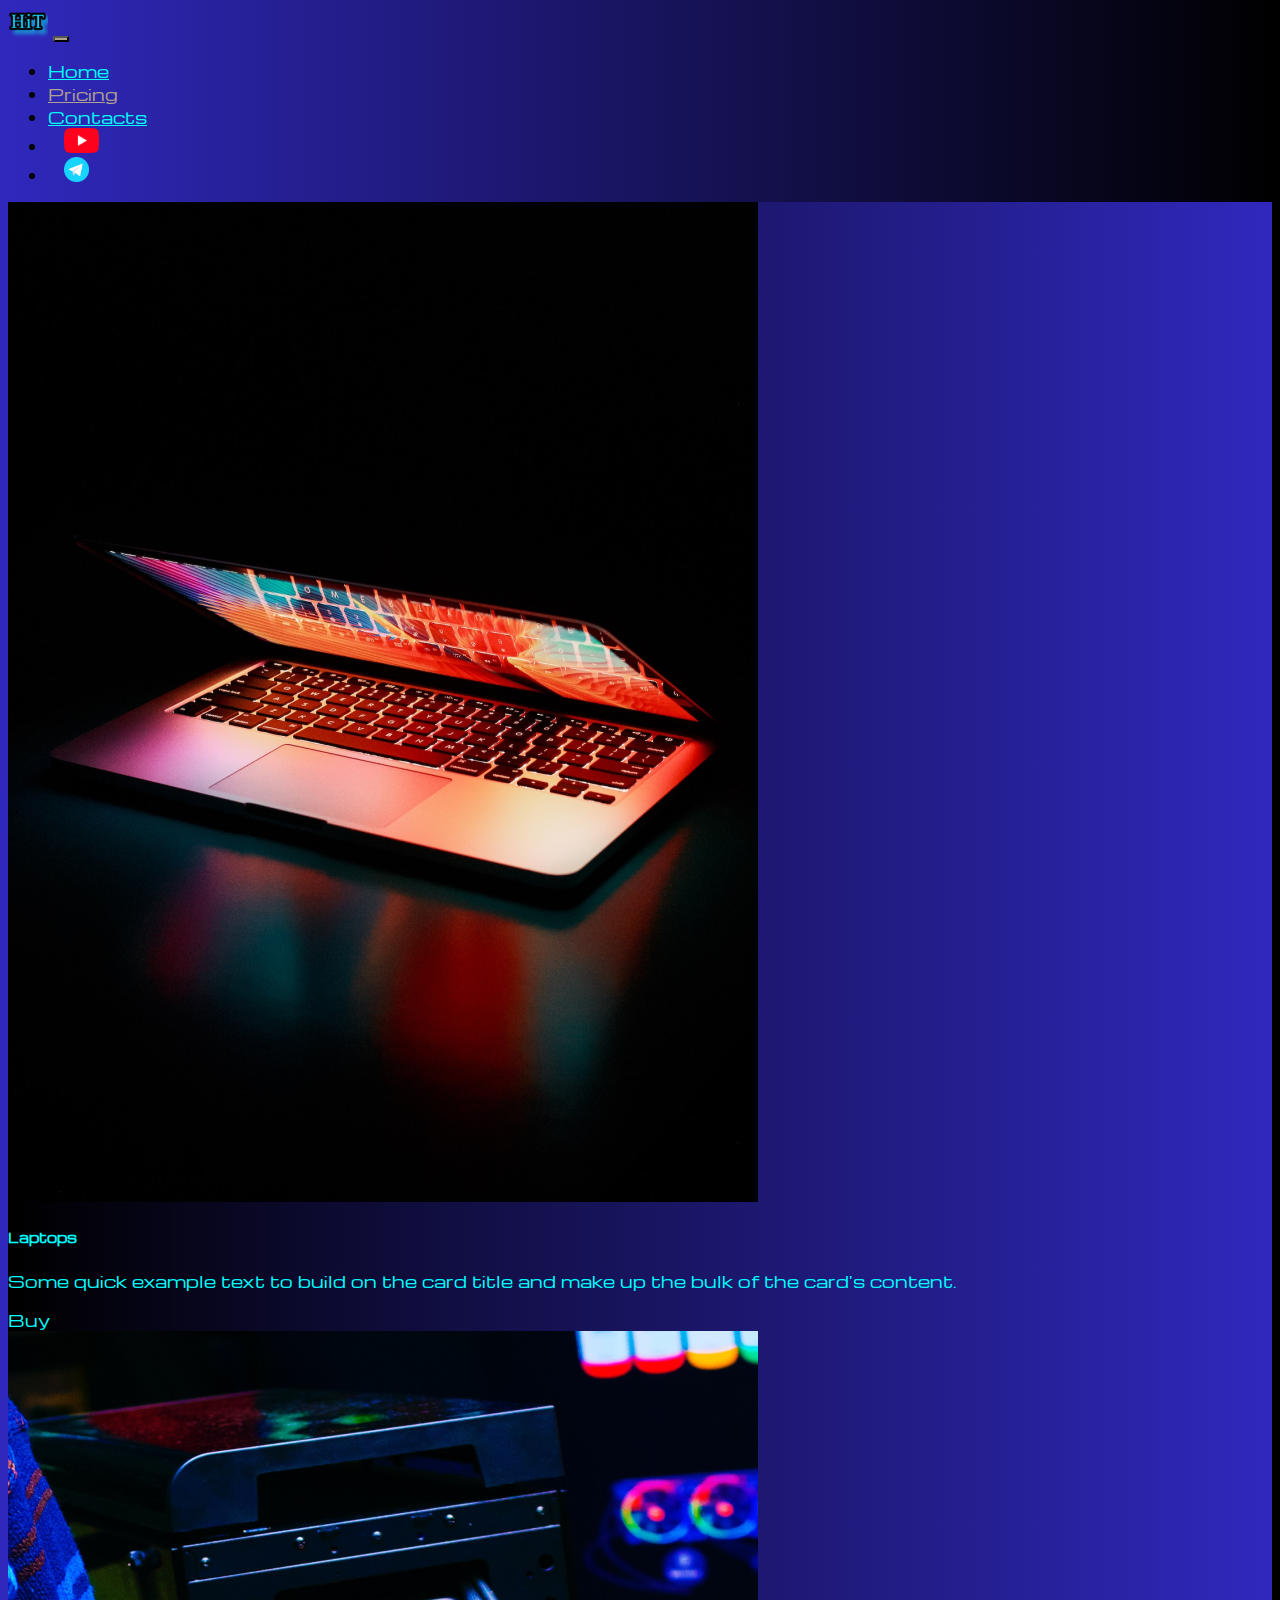
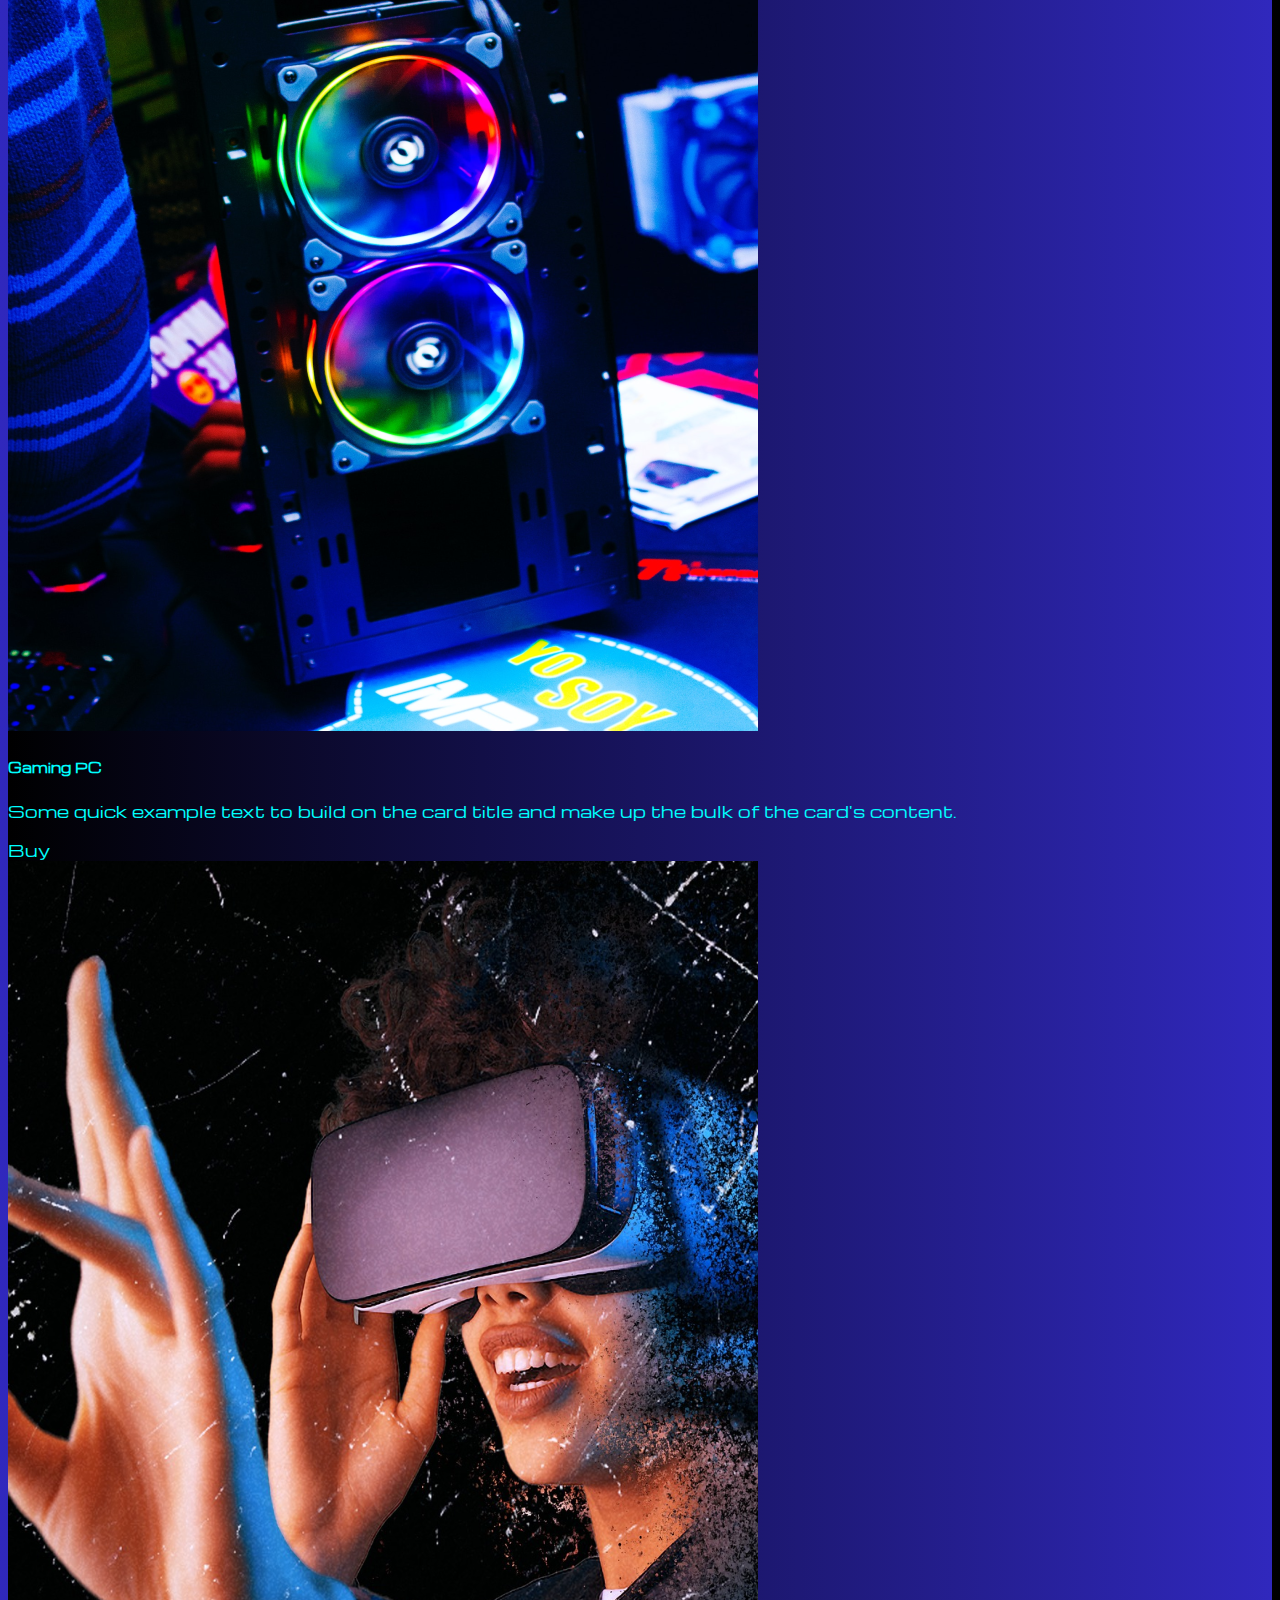
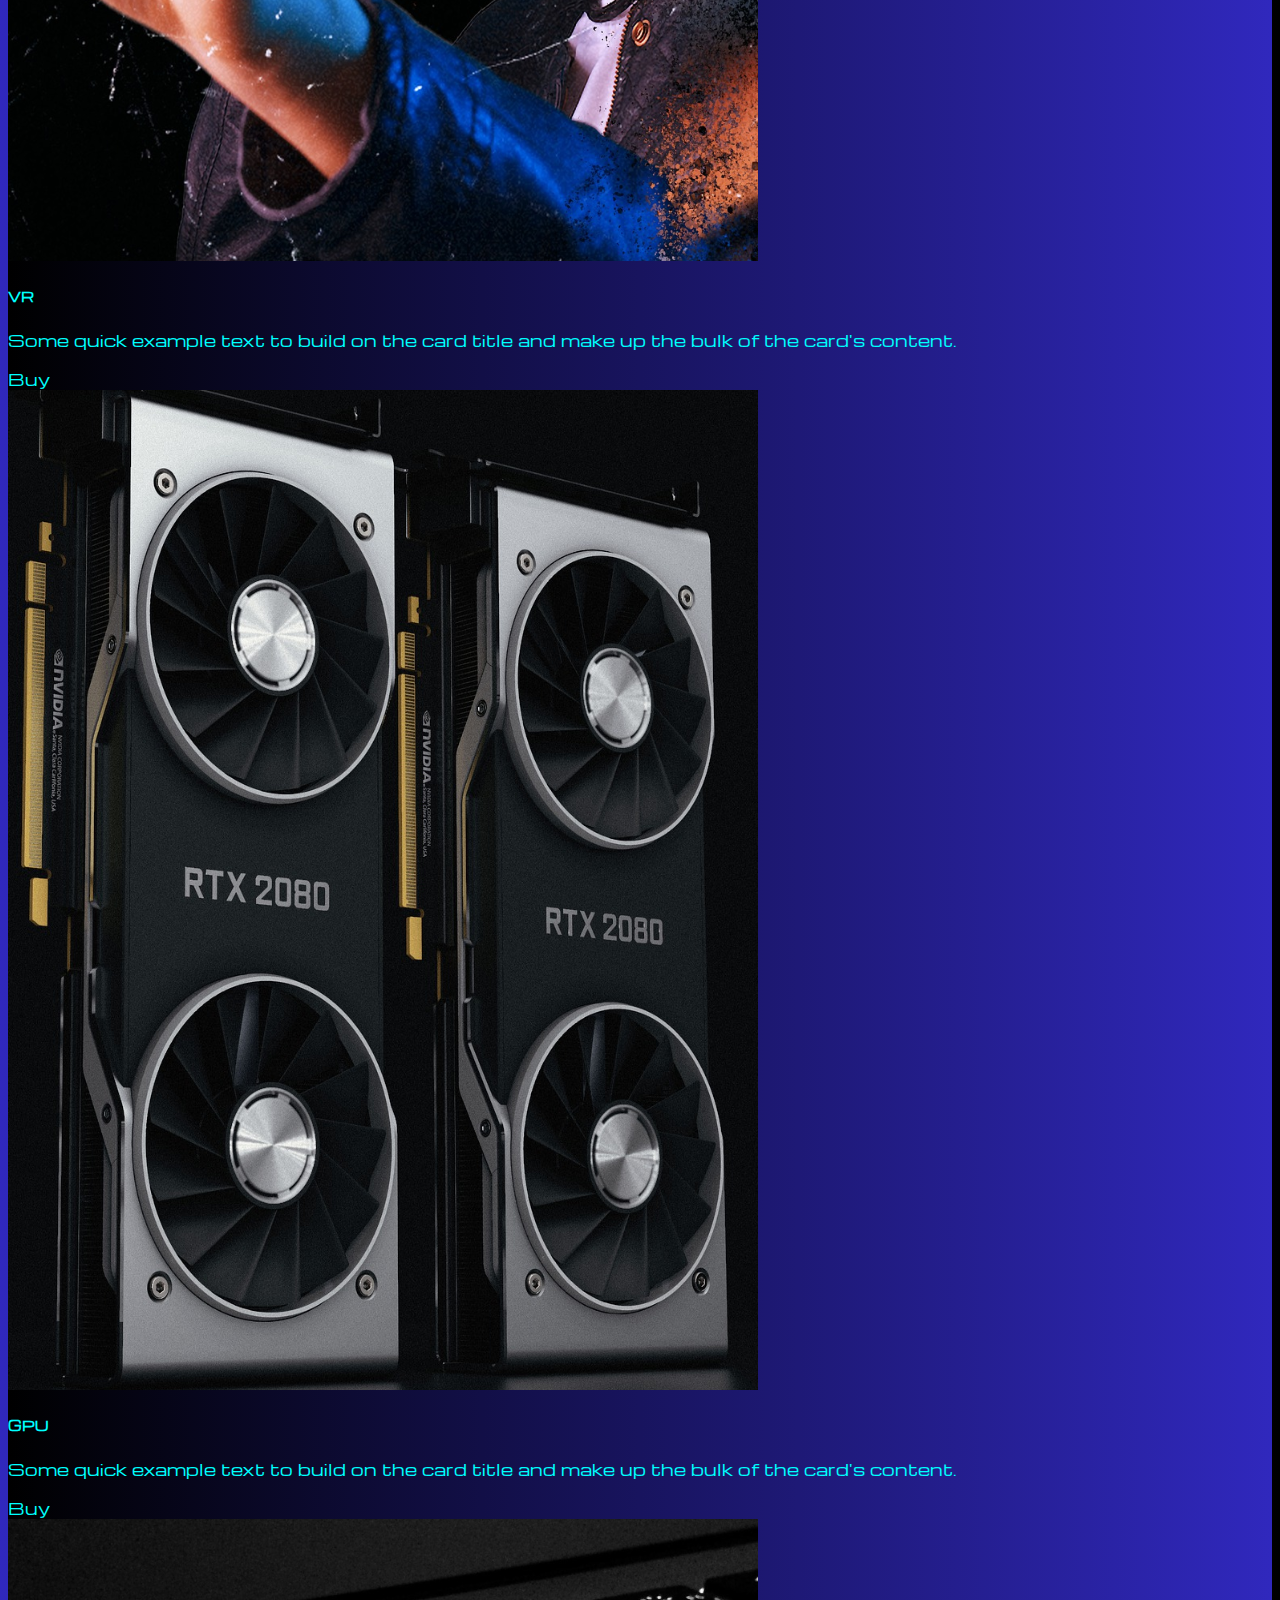
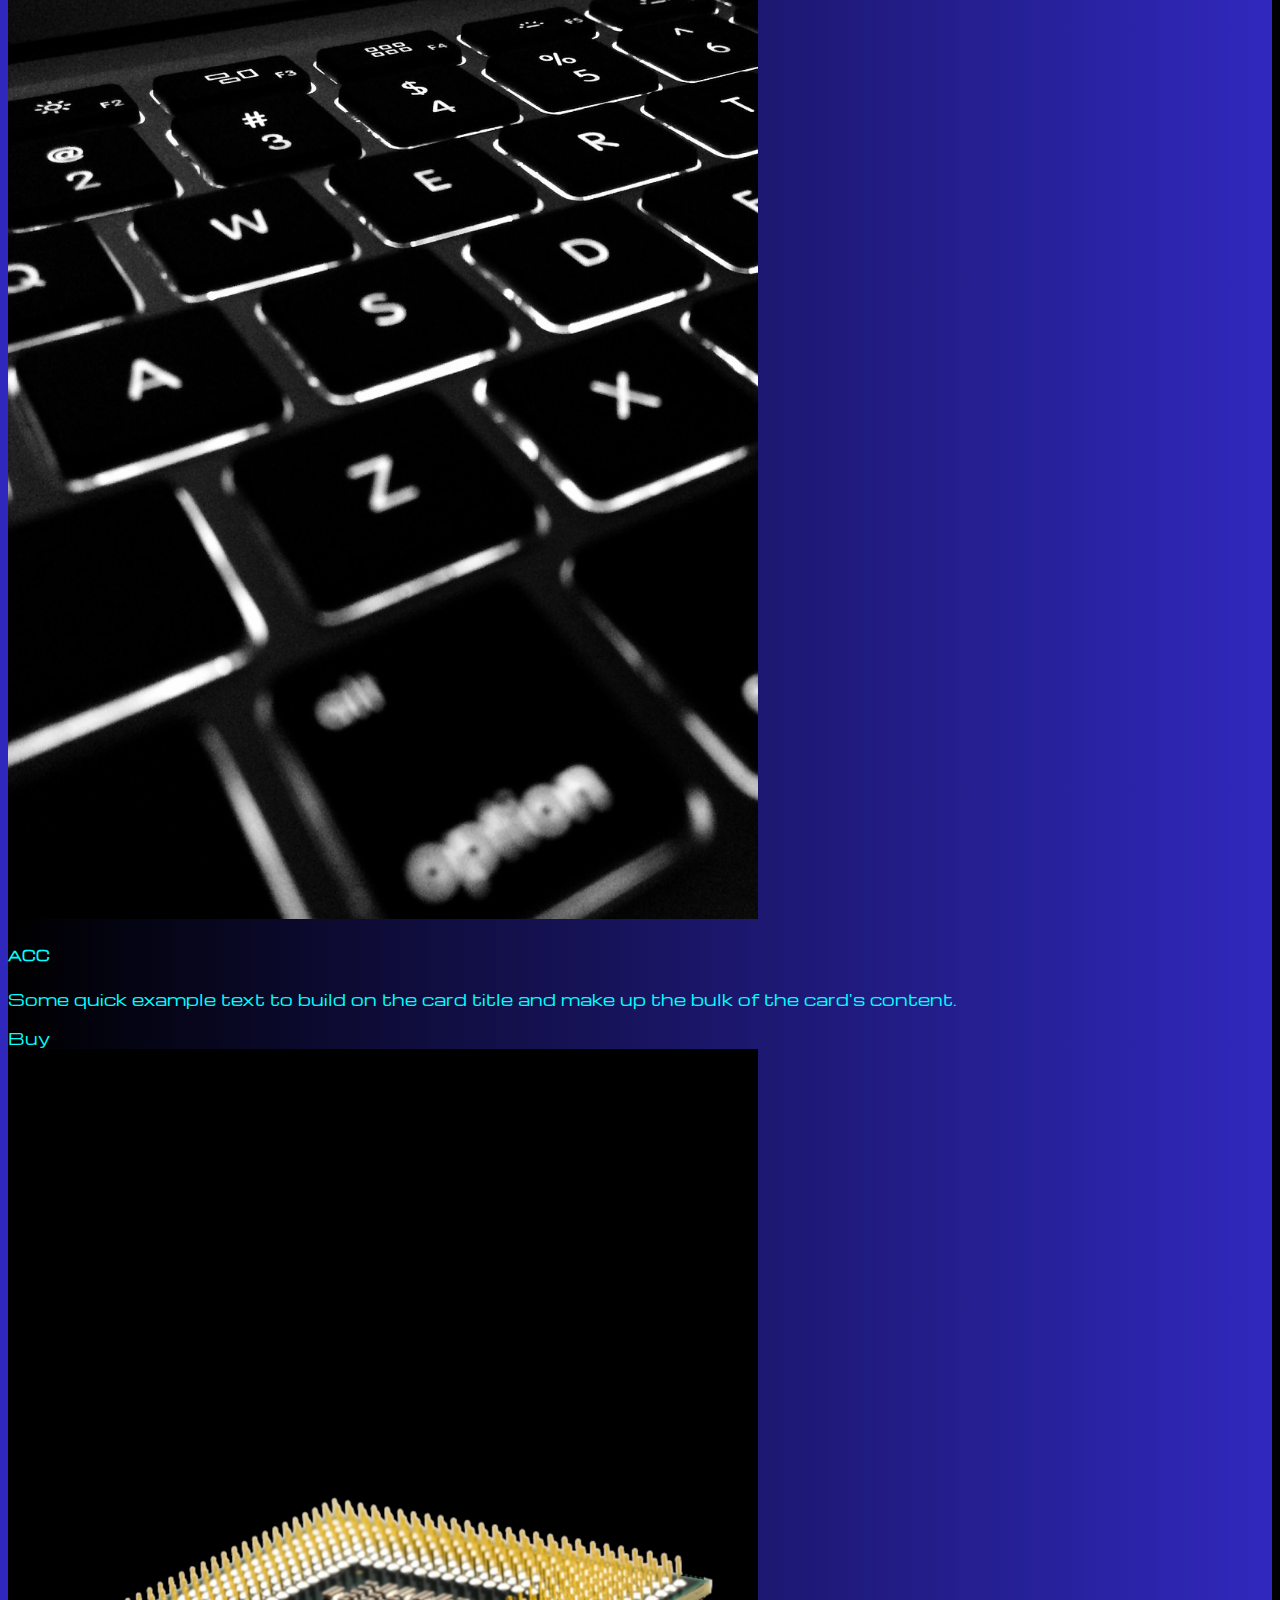
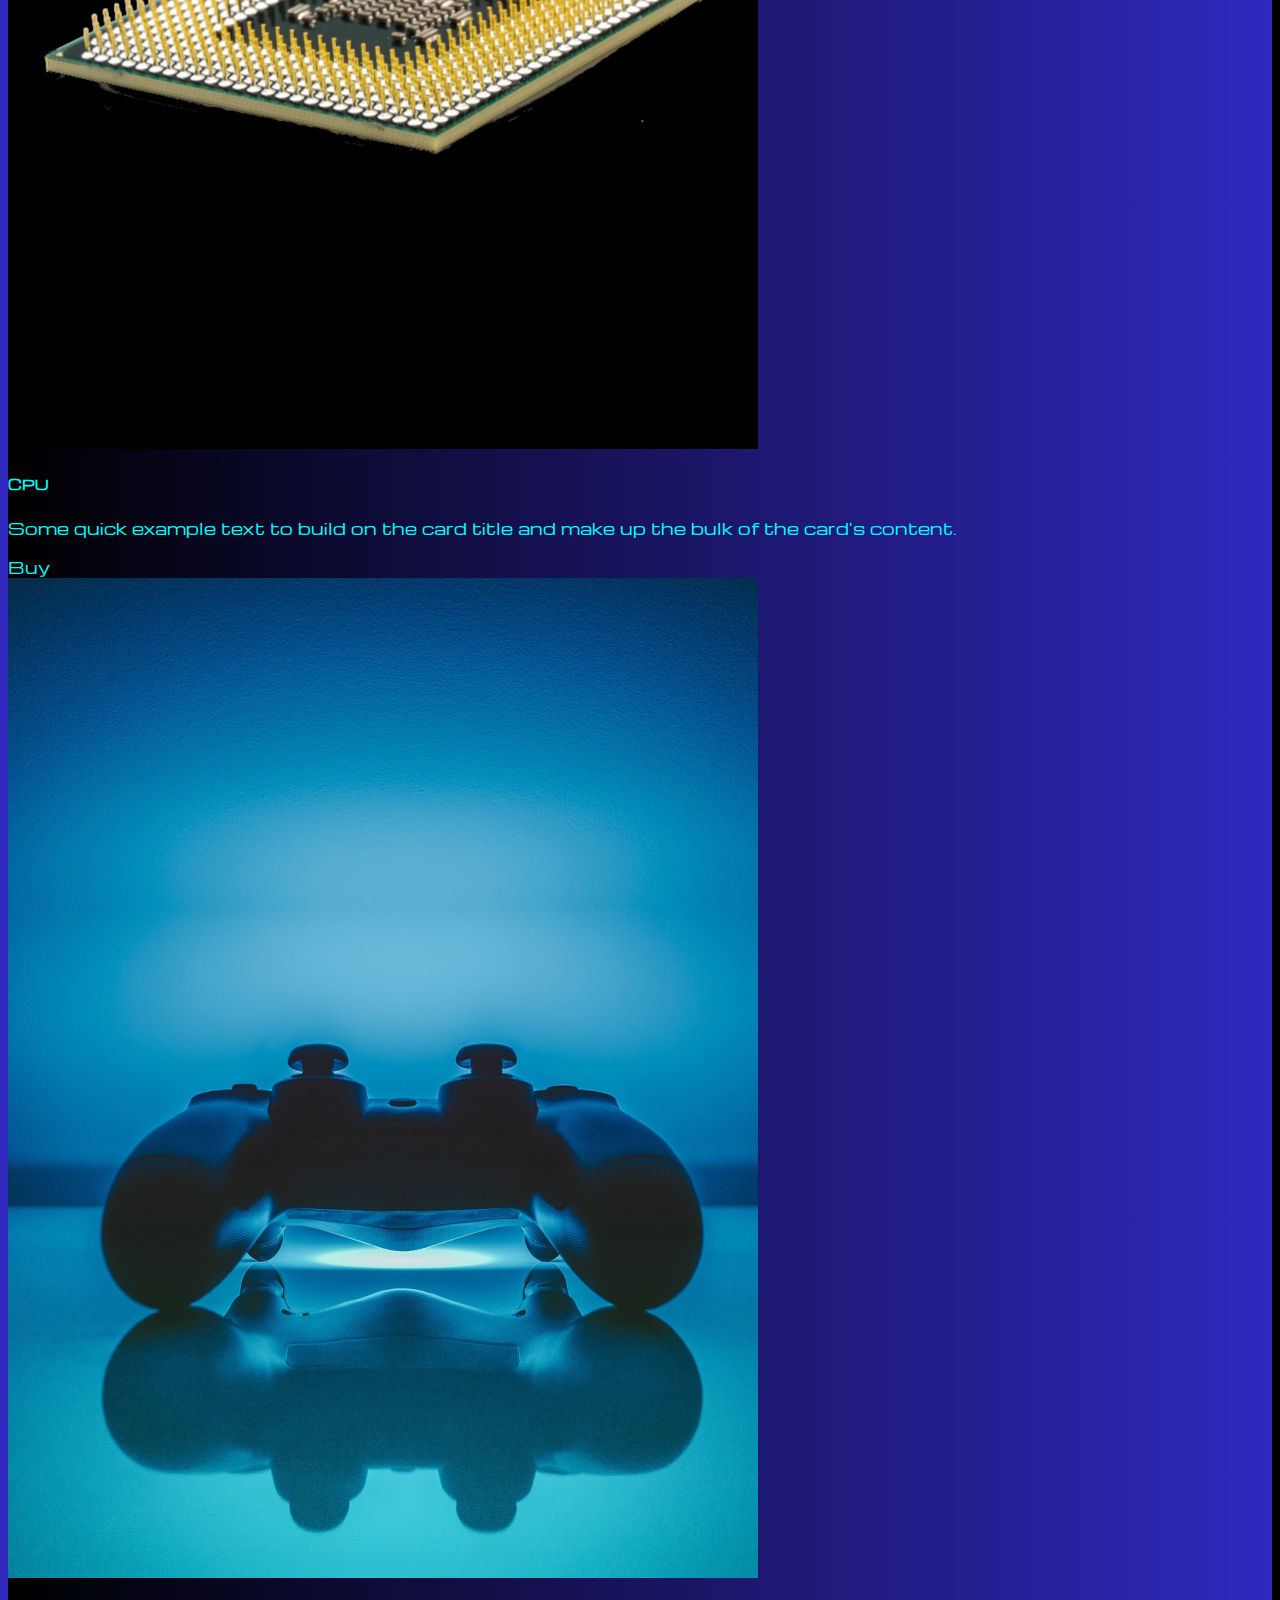
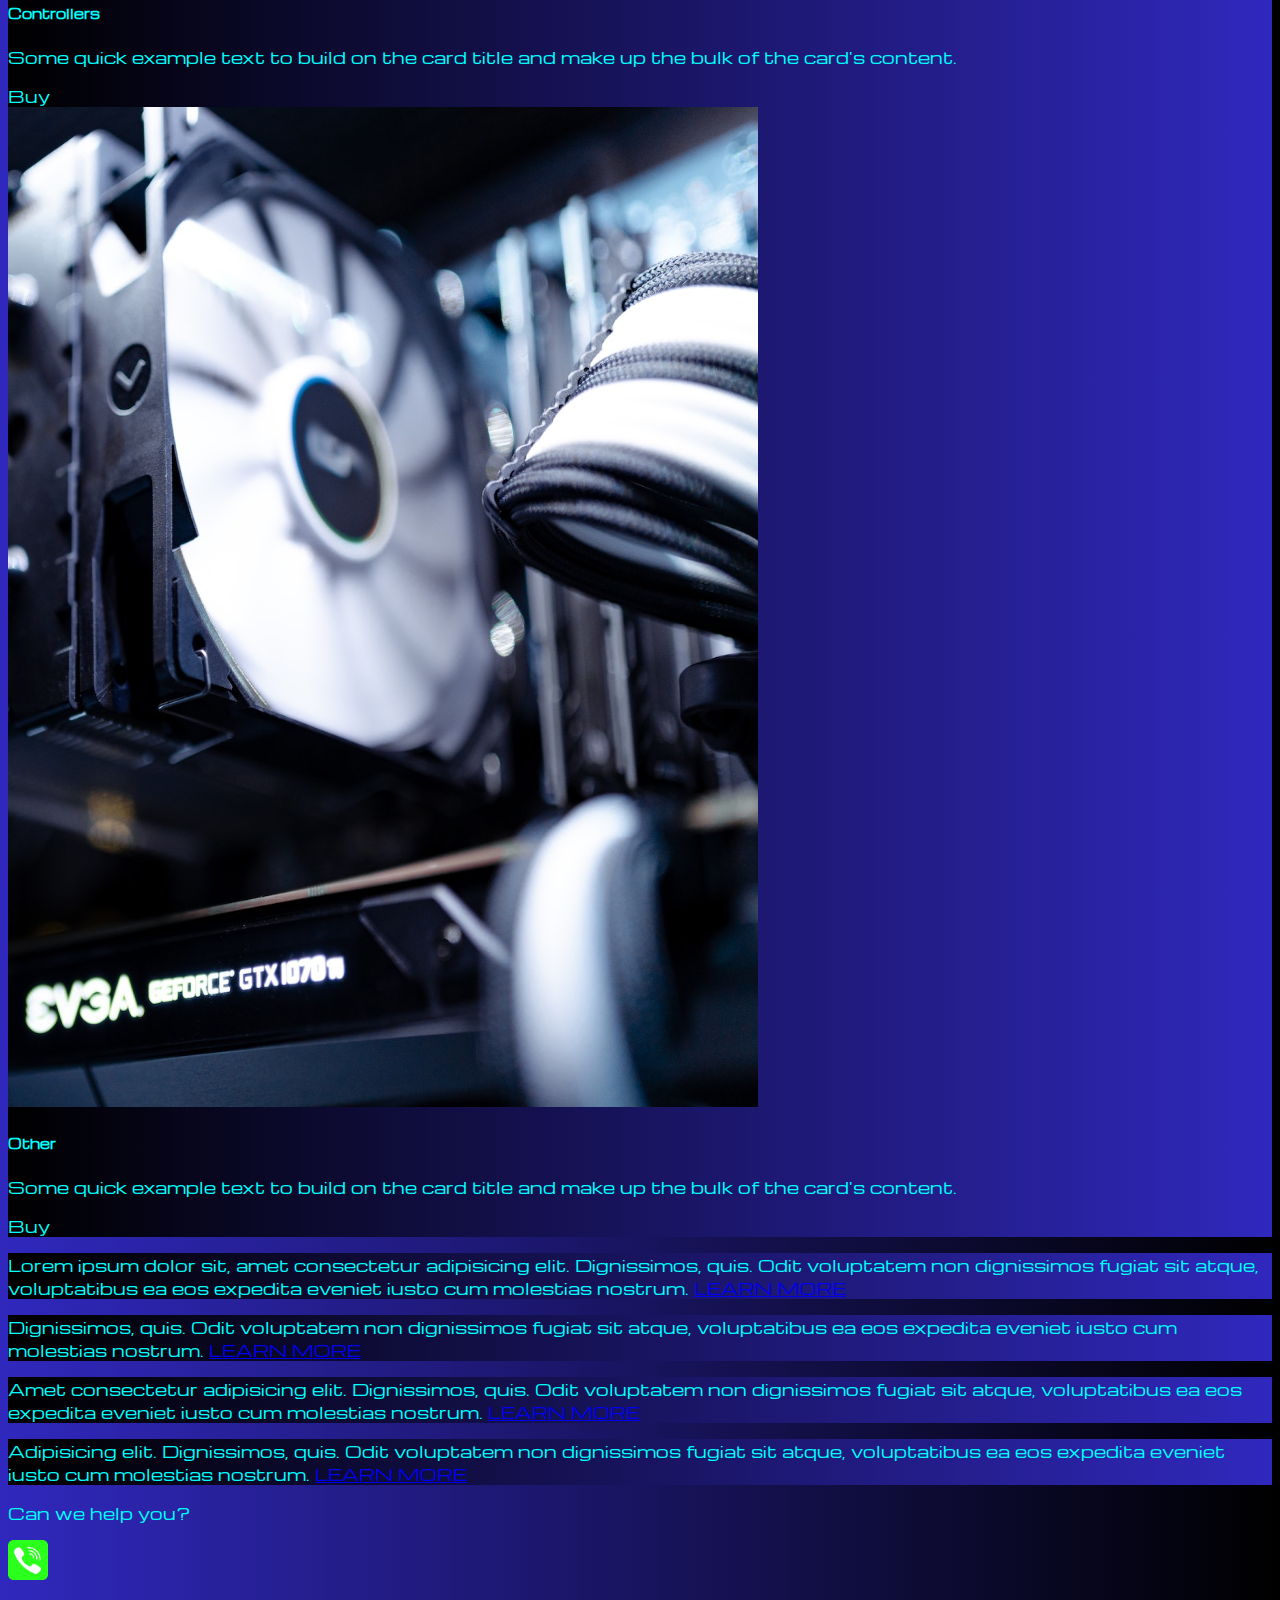
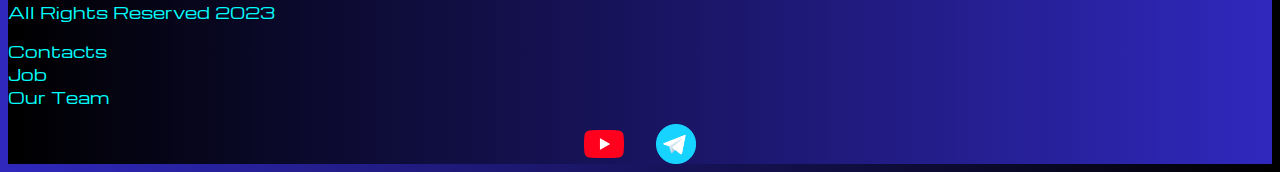
<file: pricing.html>
<!DOCTYPE html>
<html lang="en">

<head>
  <meta charset="UTF-8">
  <meta http-equiv="X-UA-Compatible" content="IE=edge">
  <meta name="viewport" content="width=device-width, initial-scale=1.0">
  <link href="https://cdn.jsdelivr.net/npm/bootstrap@5.3.0-alpha1/dist/css/bootstrap.min.css" rel="stylesheet"
    integrity="sha384-GLhlTQ8iRABdZLl6O3oVMWSktQOp6b7In1Zl3/Jr59b6EGGoI1aFkw7cmDA6j6gD" crossorigin="anonymous">
  <link rel="stylesheet" href="source/styles/mystyle.css">

  <link rel="apple-touch-icon" sizes="180x180" href="source/files/favicon_io/apple-touch-icon.png">
  <link rel="icon" type="image/png" sizes="32x32" href="source/files/favicon_io/favicon-32x32.png">
  <link rel="icon" type="image/png" sizes="16x16" href="source/files/favicon_io/favicon-16x16.png">
  <link rel="manifest" href="source/files/favicon_io/site.webmanifest">
  <title>Hit</title>
</head>

<body>

  <header>
    <nav class="navbar navbar-expand-lg bg-dark">
      <div class="container-fluid">
        <a class="navbar-brand" href="/"><img src="source/images/logo.png" alt="..."></a>
        <button class="navbar-toggler" type="button" data-bs-toggle="collapse" data-bs-target="#navbarNav"
          aria-controls="navbarNav" aria-expanded="false" aria-label="Toggle navigation">
          <span class="navbar-toggler-icon"></span>
        </button>
        <div class="collapse navbar-collapse" id="navbarNav">
          <ul class="navbar-nav">
            <li class="nav-item">
              <a class="nav-link" aria-current="page" href="/">Home</a>
            </li>
            <li class="nav-item">
              <a class="nav-link active" href="pricing.html">Pricing</a>
            </li>
            <li class="nav-item">
              <a class="nav-link" href="pricing.html">Contacts</a>
            </li>
            <li class="nav-item">
              <a class="nav-link" href="pricing.html"><img style="width: 35px; margin-inline: 1em;" src="source/images/yt.png" alt="..."></a>
            </li>
            <li class="nav-item">
              <a class="nav-link" href="pricing.html"><img style="width: 25px; margin-inline: 1em;" src="source/images/tg.png" alt="..."></a>
            </li>
          </ul>
        </div>
      </div>
    </nav>
  </header>

  <section>
    <div class="container-fluid mt-4">
      <div class="row">

        <div class="col-lg-1">

        </div>

        <div class="col-lg-8 col-md-12">
          <div class="row">

            <div class="col-lg-4 col-md-6 mt-4">
              <div class="card">
                <a href="#"><img src="source/images/laptop.png" class="card-img-top" alt="Laptop"></a>
                <div class="card-body">
                  <h5 class="card-title"><a href="#">Laptops</a></h5>
                  <p class="card-text"><a href="#">
                    Some quick example text to build on the card title and make up the bulk of the
                      card's
                      content.
                  </a></p>
                  <a href="#" class="btn btn-primary">Buy</a>
                </div>
              </div>
            </div>

            <div class="col-lg-4 col-md-6 mt-4">
              <div class="card">
                <img src="source/images/gaming pc.png" class="card-img-top" alt="Gaming PC">
                <div class="card-body">
                  <h5 class="card-title">Gaming PC</h5>
                  <p class="card-text">Some quick example text to build on the card title and make up the bulk of the
                    card's
                    content.</p>
                  <a href="#" class="btn btn-primary">Buy</a>
                </div>
              </div>
            </div>

            <div class="col-lg-4 col-md-6 mt-4">
              <div class="card">
                <img src="source/images/vr.png" class="card-img-top" alt="VR">
                <div class="card-body">
                  <h5 class="card-title">VR</h5>
                  <p class="card-text">Some quick example text to build on the card title and make up the bulk of the
                    card's
                    content.</p>
                  <a href="#" class="btn btn-primary">Buy</a>
                </div>
              </div>
            </div>

            <div class="col-lg-4 col-md-6 mt-4">
              <div class="card">
                <img src="source/images/gpu.png" class="card-img-top" alt="GRU">
                <div class="card-body">
                  <h5 class="card-title">GPU</h5>
                  <p class="card-text">Some quick example text to build on the card title and make up the bulk of the
                    card's
                    content.</p>
                  <a href="#" class="btn btn-primary">Buy</a>
                </div>
              </div>
            </div>

            <div class="col-lg-4 col-md-6 mt-4">
              <div class="card">
                <img src="source/images/acc.png" class="card-img-top" alt="ACC">
                <div class="card-body">
                  <h5 class="card-title">ACC</h5>
                  <p class="card-text">Some quick example text to build on the card title and make up the bulk of the
                    card's
                    content.</p>
                  <a href="#" class="btn btn-primary">Buy</a>
                </div>
              </div>
            </div>

            <div class="col-lg-4 col-md-6 mt-4">
              <div class="card">
                <img src="source/images/cpu.png" class="card-img-top" alt="CPU">
                <div class="card-body">
                  <h5 class="card-title">CPU</h5>
                  <p class="card-text">Some quick example text to build on the card title and make up the bulk of the
                    card's
                    content.</p>
                  <a href="#" class="btn btn-primary">Buy</a>
                </div>
              </div>
            </div>

            <div class="col-lg-4 col-md-6 mt-4">
              <div class="card">
                <img src="source/images/controller.png" class="card-img-top" alt="Controller">
                <div class="card-body">
                  <h5 class="card-title">Controllers</h5>
                  <p class="card-text">Some quick example text to build on the card title and make up the bulk of the
                    card's
                    content.</p>
                  <a href="#" class="btn btn-primary">Buy</a>
                </div>
              </div>
            </div>

            <div class="col-lg-4 col-md-6 mt-4">
              <div class="card">
                <img src="source/images/other.png" class="card-img-top" alt="Other">
                <div class="card-body">
                  <h5 class="card-title">Other</h5>
                  <p class="card-text">Some quick example text to build on the card title and make up the bulk of the
                    card's
                    content.</p>
                  <a href="#" class="btn btn-primary">Buy</a>
                </div>
              </div>
            </div>

          </div>
        </div>

        <div class="col-lg-3 col-md-12">
          <div class="row px-2">
            <div class="col-lg-12 sidebar my-4">
              <p>Lorem ipsum dolor sit, amet consectetur adipisicing elit. Dignissimos, quis. Odit voluptatem non dignissimos fugiat sit atque, voluptatibus ea eos expedita eveniet iusto cum molestias nostrum. <a href="#">LEARN MORE</a></p>
            </div>

            <div class="col-lg-12 sidebar my-4">
              <p>Dignissimos, quis. Odit voluptatem non dignissimos fugiat sit atque, voluptatibus ea eos expedita eveniet iusto cum molestias nostrum. <a href="#">LEARN MORE</a></p>
            </div>

            <div class="col-lg-12 sidebar my-4">
              <p>Amet consectetur adipisicing elit. Dignissimos, quis. Odit voluptatem non dignissimos fugiat sit atque, voluptatibus ea eos expedita eveniet iusto cum molestias nostrum. <a href="#">LEARN MORE</a></p>
            </div>

            <div class="col-lg-12 sidebar my-4">
              <p>Adipisicing elit. Dignissimos, quis. Odit voluptatem non dignissimos fugiat sit atque, voluptatibus ea eos expedita eveniet iusto cum molestias nostrum. <a href="#">LEARN MORE</a></p>
            </div>
          </div>
        </div>
      </div>

      <div class="col-lg-12 col-md-12 text-center mt-4">
        <p>Can we help you?</p>
      </div>
      <div class="col-lg-12 col-md-12 text-center my-4">
        <img class="call-anim" style="width: 40px;" src="source/images/phone.png" alt="...">
      </div>
     </div>
    </div>

    </div>
  </section>

  <footer class="mt-4">
    <div class="container-fluid">
      <div class="row">
        <div class="col-lg-4 col-md-12 footer-text text-center">
          <p>All Rights Reserved 2023</p>
        </div>
        <div class="col-lg-4 col-md-12 footer-text text-center">
          <p>Contacts<br>Job<br>Our Team</p>
        </div>
        <div class="col-lg-4 col-md-12 media-links">
          <img style="width: 40px; margin-inline: 1em;" src="source/images/yt.png" alt="...">
          <img style="width: 40px; margin-inline: 1em;" src="source/images/tg.png" alt="...">
        </div>
      </div>
    </div>
  </footer>

  <script src="https://cdn.jsdelivr.net/npm/bootstrap@5.3.0-alpha1/dist/js/bootstrap.bundle.min.js"
    integrity="sha384-w76AqPfDkMBDXo30jS1Sgez6pr3x5MlQ1ZAGC+nuZB+EYdgRZgiwxhTBTkF7CXvN"
    crossorigin="anonymous"></script>
</body>

</html>
</file>
<file: source/styles/mystyle.css>
@import url('https://fonts.googleapis.com/css?family=Michroma&display=swap');

body {
    font-family: Michroma, serif;
    background: linear-gradient(90deg, #3028bd 0%, #000000 100%);
}

p {
    color: aqua;
}

.nav-link {
    color: aqua;
}

.navbar-nav .nav-link.active {
    color: rgb(177, 161, 143);
}

.navbar-brand img {
    width: 40px;
}

.navbar-toggler {
    background-color: rgb(177, 161, 143);
}

.sidebar {
    color: aqua;
    background: linear-gradient(270deg, #3028bd 0%, #000000 100%);
}

.card {
    background: linear-gradient(270deg, #3028bd 0%, #000000 100%);
    color: aqua;
}

.card a {
    text-decoration: none;
    color: aqua;
}

.slide-text,
.footer-text {
    color: aqua;
    margin: auto auto;
}

footer,
.btn-outline-primary {
    background: linear-gradient(270deg, #3028bd 0%, #000000 100%);
}

.media-links {
    display: flex;
    justify-content: center;
    align-items: center;

}

.call-anim {
    animation: call 2s ease 0s infinite normal forwards;
}

@keyframes call {
	0%,
	100% {
		transform: translateX(0%);
		transform-origin: 50% 50%;
	}

	15% {
		transform: translateX(-30px) rotate(-6deg);
	}

	30% {
		transform: translateX(15px) rotate(6deg);
	}

	45% {
		transform: translateX(-15px) rotate(-3.6deg);
	}

	60% {
		transform: translateX(9px) rotate(2.4deg);
	}

	75% {
		transform: translateX(-6px) rotate(-1.2deg);
	}
}

@media (max-width: 755px) {
    .carousel-indicators {
        display: none;
    }
}
</file>
